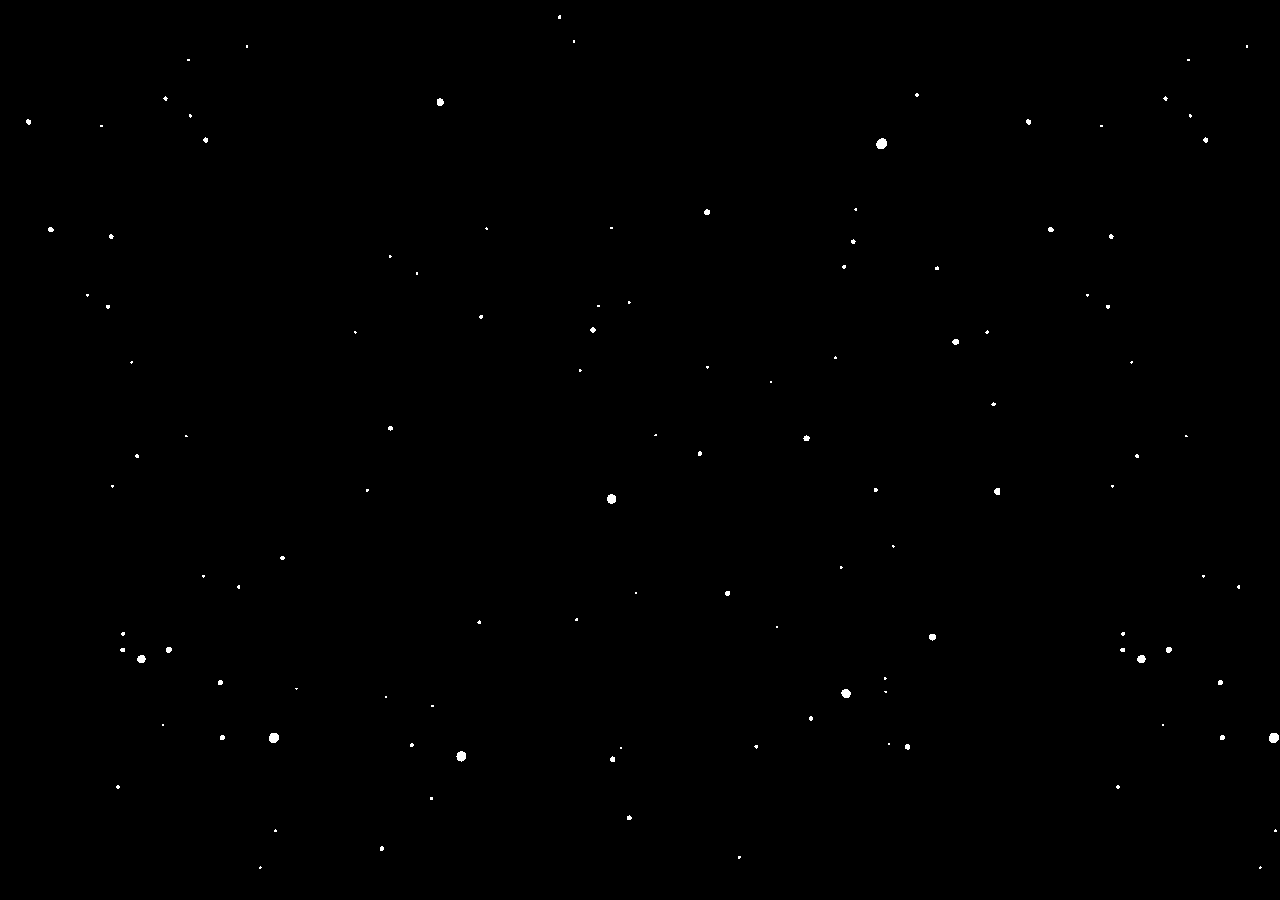
<file: index.html>
<!DOCTYPE html>
<html lang="en">
<head>
    <meta charset="UTF-8">
    <meta name="viewport" content="width=device-width, initial-scale=1.0">
    <meta http-equiv="X-UA-Compatible" content="ie=edge">
    <link rel="stylesheet" href="clock.css">
    <title>Analogue Clock</title>
</head>
<body>
    <canvas id="canvas" width="500" height="500"></canvas>

    <script src="clock.js"></script>
</body>
</html>
</file>
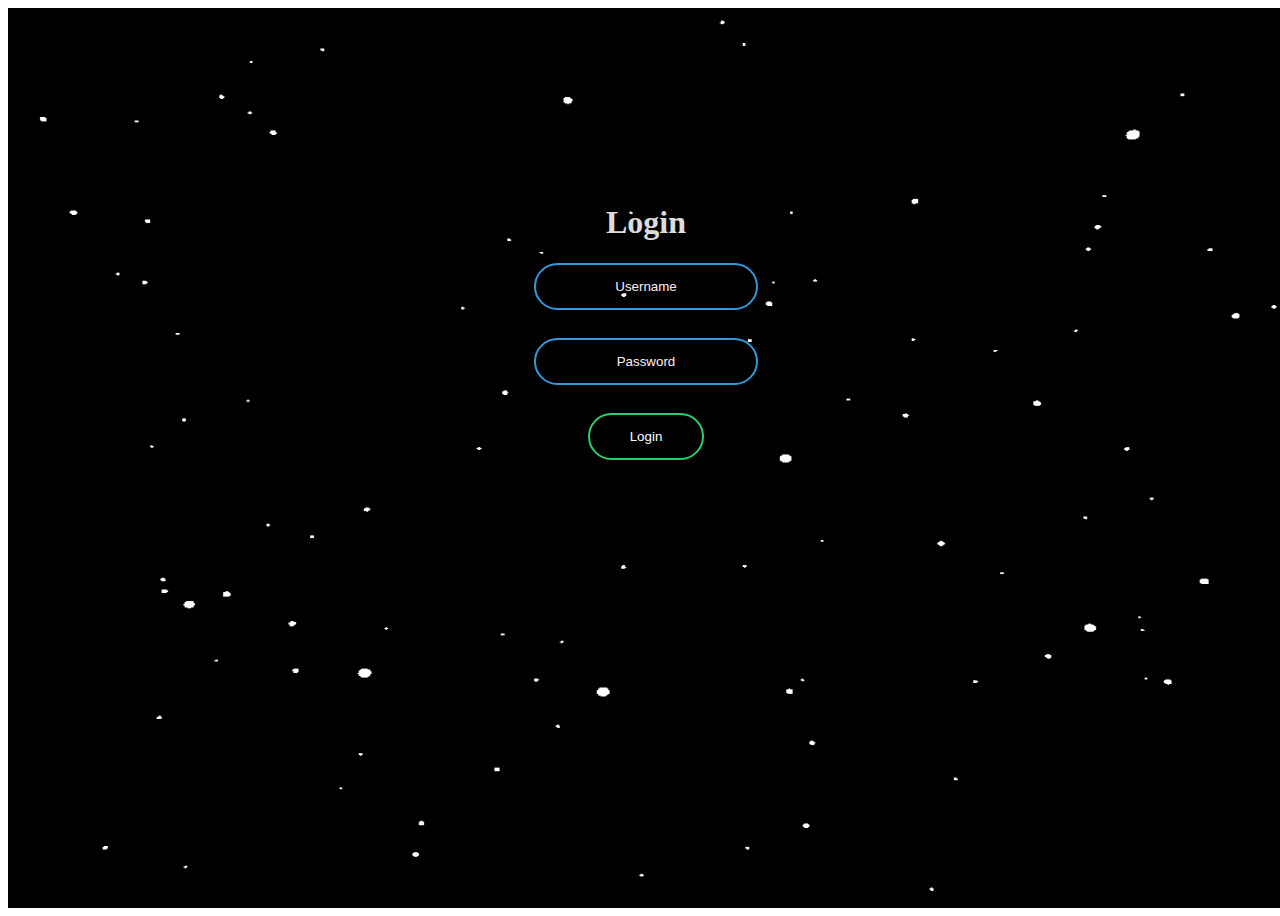
<file: project1/index.html>
<!DOCTYPE html>
<html>
    <head>
        <meta charset="utf-8" name="viewport" content="width=device-width,initial-scale=1.0">
        <link rel="stylesheet" href="style.css">
        <title>My Login Page</title>
    </head>
    <body>
        <div class = "hero">
        <img src="stars.gif">
        <form class = "login" action="#" method="POST">
            <h1>Login</h1>
            <input type="text" name="" placeholder="Username"><br>
            <input type="password" name="" placeholder="Password"><br>
            <input type="submit" class="sub" name="" value="Login">
        </form>
        </div>
    </body>
</html>
</file>
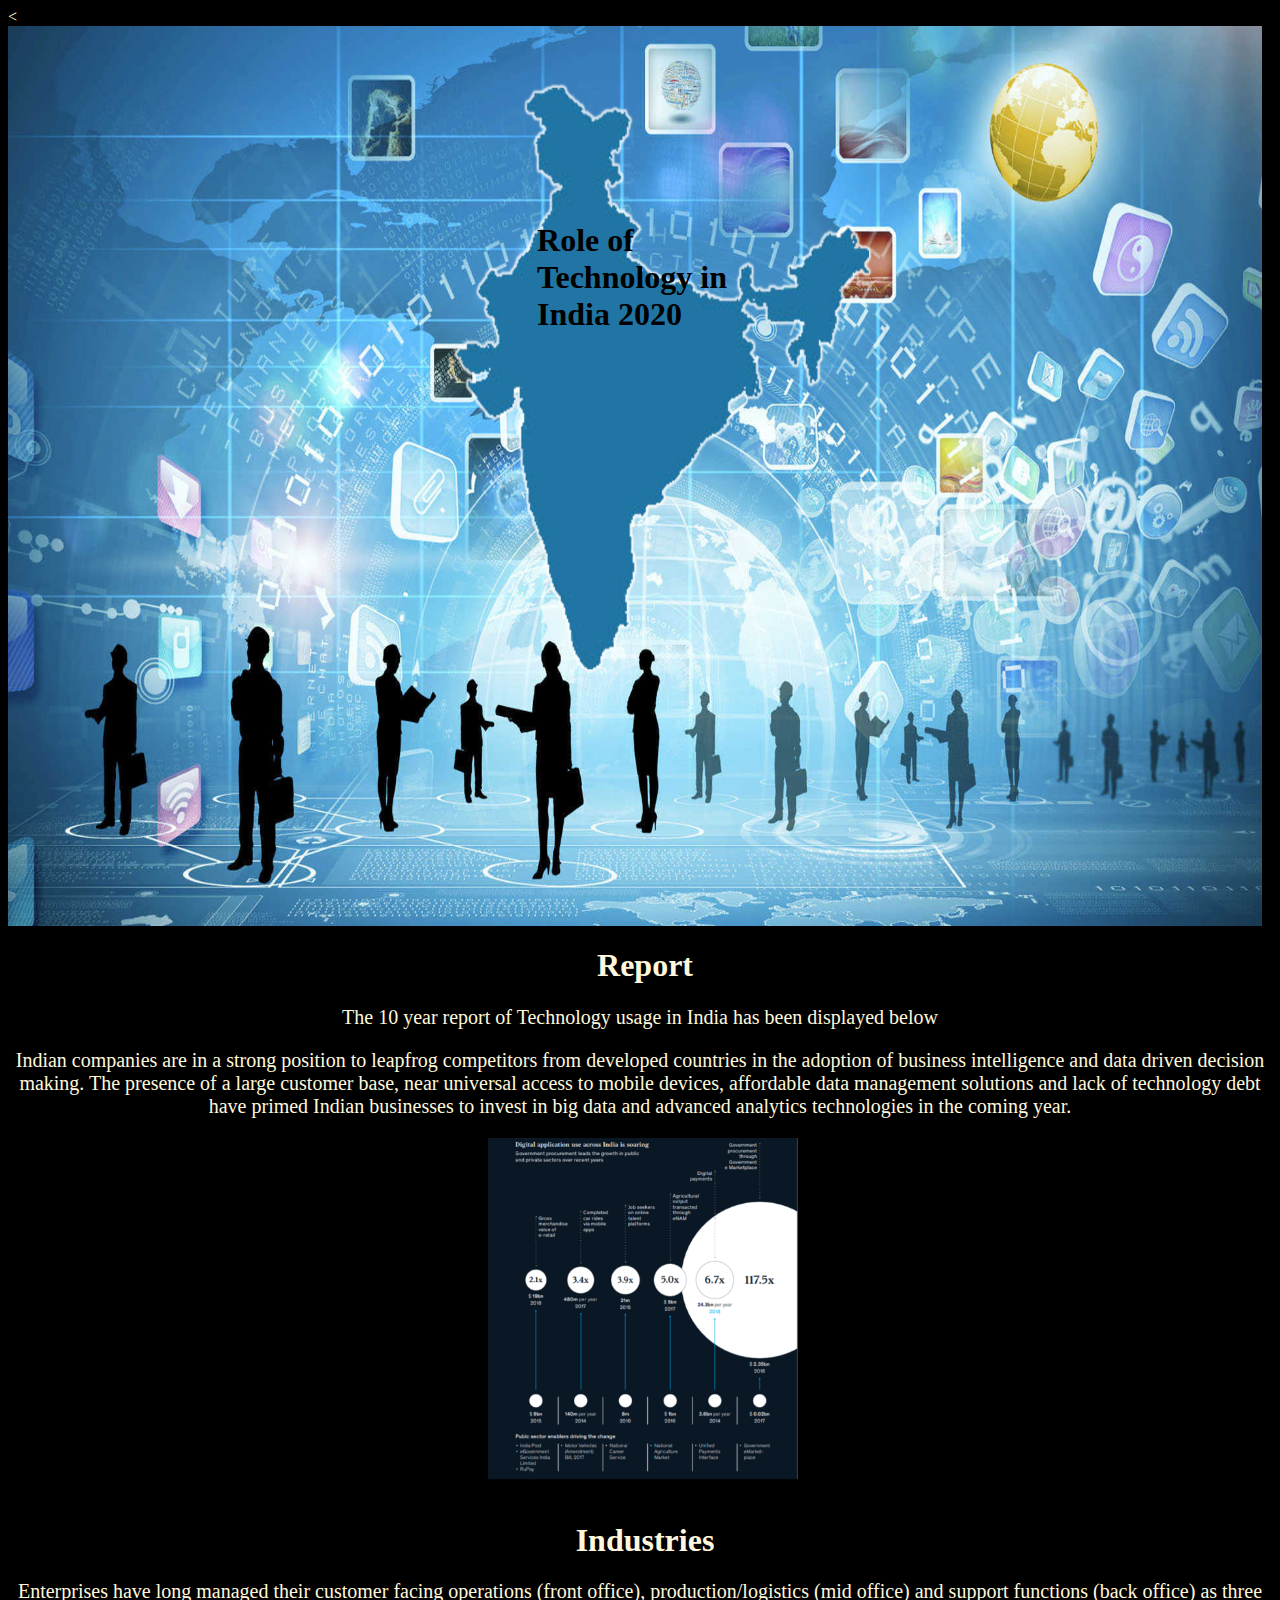
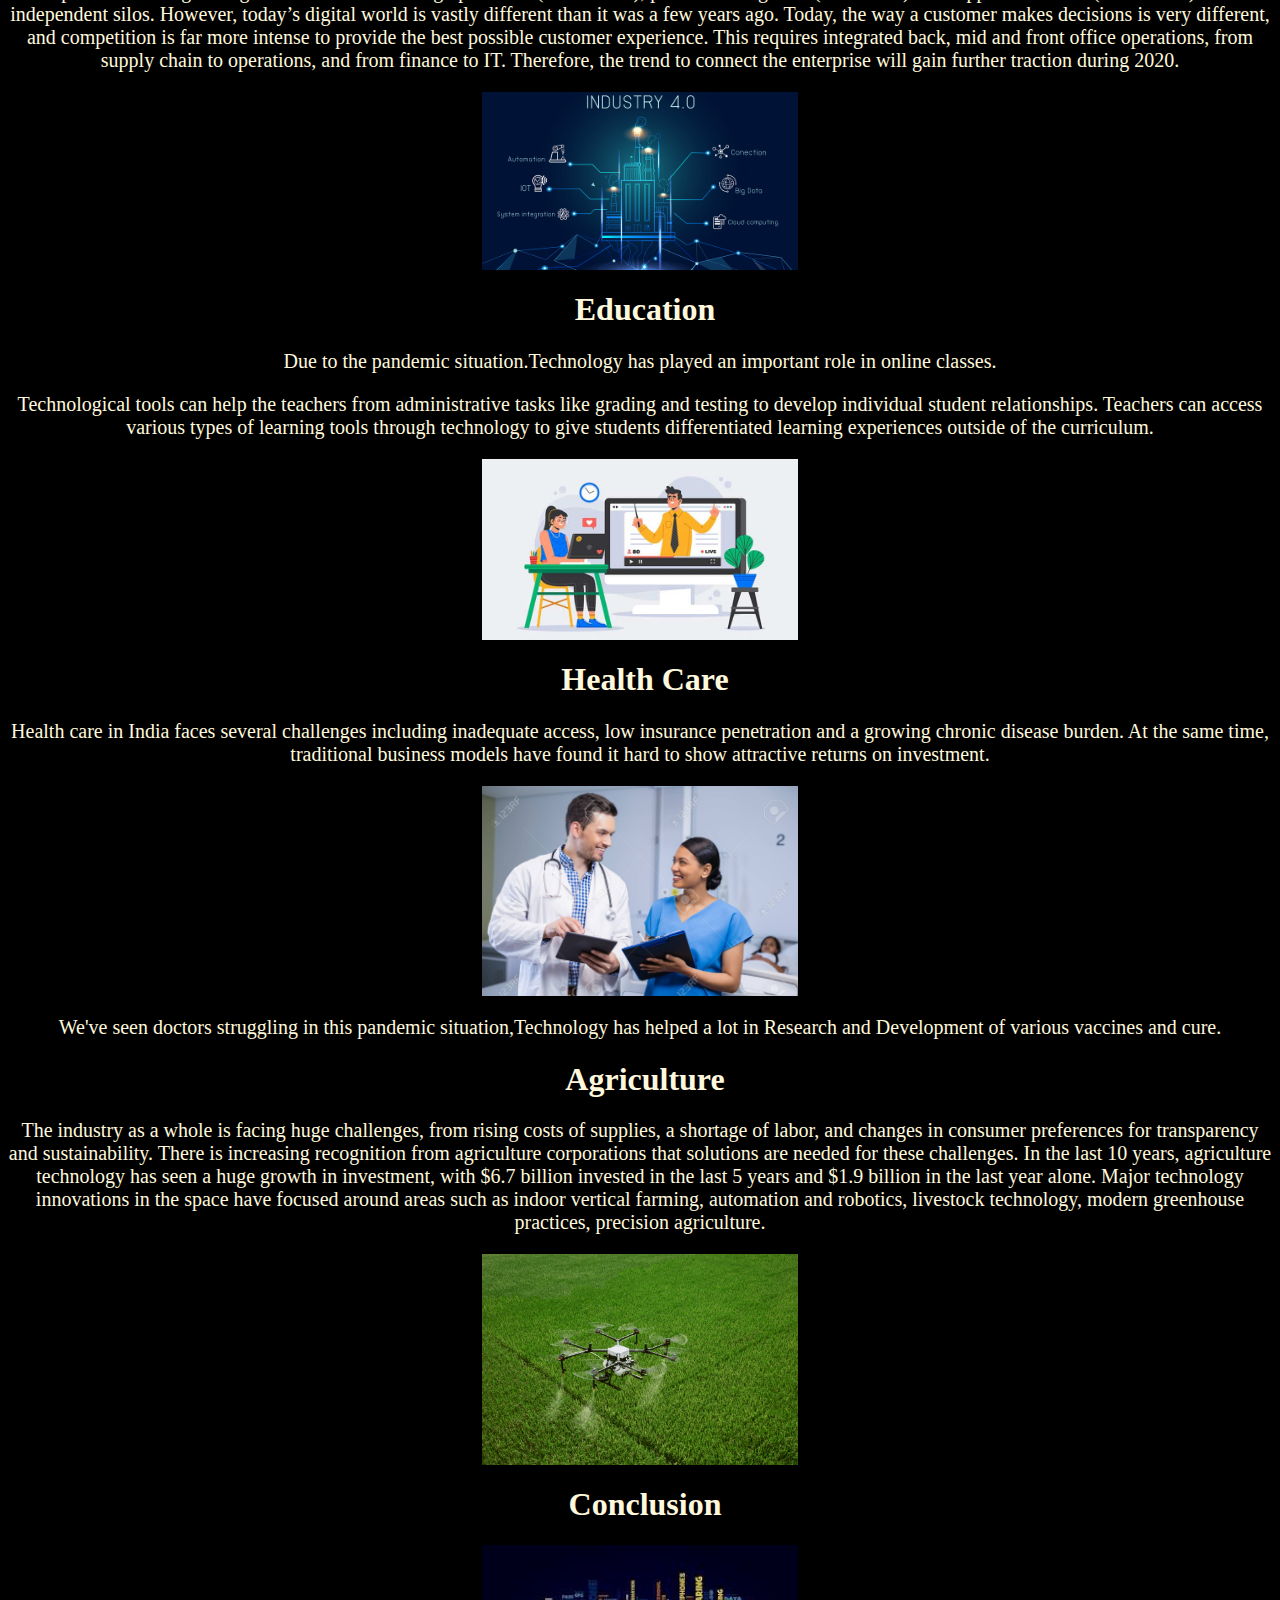
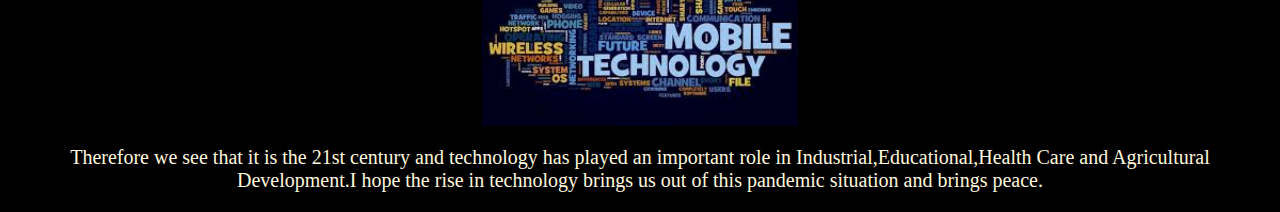
<file: Role_India/index.html>
<!DOCTYPE html>
<html>
    <head>
        <meta charset="utf-8" name="viewport" content="width=device-width,initial-scale=1.0">
    <<link rel="stylesheet" href="style.css">
        <title>Role of Technology in India 2020</title>
    </head>
    <body>
        <div class = "hero">
        <img src="BigI.jpg">
        <form class = "login" action="#" method="POST">
            <h1>Role of Technology in India 2020</h1>
        </form>
        </div>
        <div class = "Report">
            <h1>Report</h1>
            <p>The 10 year report of Technology usage in India has been displayed below</p>
            <p> Indian companies are in a strong position to leapfrog competitors from developed countries in the adoption of business intelligence and data driven decision making. The presence of a large customer base, near universal access to mobile devices, affordable data management solutions and lack of technology debt have primed Indian businesses to invest in big data and advanced analytics technologies in the coming year.</p>
            <img src="report.png">
        <div class = "Industrial">
        <h1>Industries</h1>
        <p>Enterprises have long managed their customer facing operations (front office), production/logistics (mid office) and support functions (back office) as three independent silos. However, today’s digital world is vastly different than it was a few years ago. Today, the way a customer makes decisions is very different, and competition is far more intense to provide the best possible customer experience. This requires integrated back, mid and front office operations, from supply chain to operations, and from finance to IT. Therefore, the trend to connect the enterprise will gain further traction during 2020.</p>
        <img src="ind.png">
        <div class = "Education">
            <h1>Education</h1>
            <p>Due to the pandemic situation.Technology has played an important role in online classes.</p>
            <p>Technological tools can help the teachers from administrative tasks like grading and testing to develop individual student relationships. Teachers can access various types of learning tools through technology to give students differentiated learning experiences outside of the curriculum.</p>
            <img src="education.jpg">
        <div class = "Education">
            <h1>Health Care</h1>
            <p>Health care in India faces several challenges including inadequate access, low insurance penetration and a growing chronic disease burden. At the same time, traditional business models have found it hard to show attractive returns on investment.</p>
            <img src="healthcare.jpg">
            <p>We've seen doctors struggling in this pandemic situation,Technology has helped a lot in Research and Development of various vaccines and cure.</p>
            <div class = "Education">
                <h1>Agriculture</h1>
                <p> The industry as a whole is facing huge challenges, from rising costs of supplies, a shortage of labor, and changes in consumer preferences for transparency and sustainability. There is increasing recognition from agriculture corporations that solutions are needed for these challenges. In the last 10 years, agriculture technology has seen a huge growth in investment, with $6.7 billion invested in the last 5 years and $1.9 billion in the last year alone. Major technology innovations in the space have focused around areas such as indoor vertical farming, automation and robotics, livestock technology, modern greenhouse practices, precision agriculture.</p>
                <img src="agriculture.jpg">
                <div class = "Education">
                    <h1>Conclusion</h1>
                    <img src="rt1.jpg">
                    <p>Therefore we see that it is the 21st century and technology has played an important role in Industrial,Educational,Health Care and Agricultural Development.I hope the rise in technology brings us out of this pandemic situation and brings peace.</p>
        </div>
    </body>
</html>
</file>
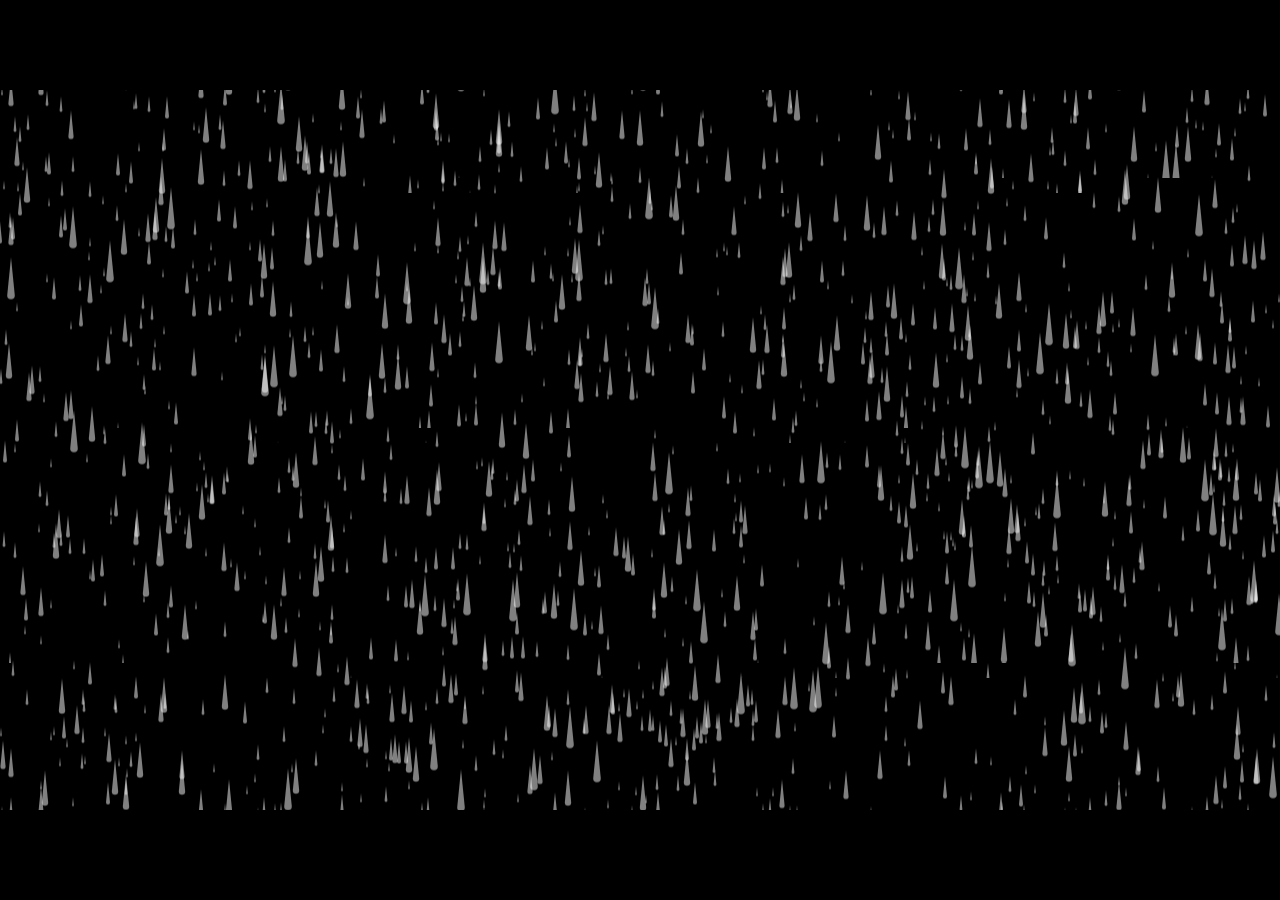
<file: index1.html>
<html><head>
    <title>Raining with Thunder</title>
    <style>body {
        margin:0;
        background: #000;
    }
    canvas {
        background:url('https://i.postimg.cc/6q3KG8Hw/maxresdefault.jpg');
        background-size: cover;
        background-repeat: no-repeat;
        background-position: center center;  
    }
</style>

</head><body  onresize='_pexresize()'>
    <canvas id='canvas' width='1280' height='720'></canvas>
    <script>
        var canvas = document.getElementById('canvas');
        var ctx = canvas.getContext('2d');


        var stgw = 1280;
        var stgh = 720;


        var loffset = 0;
        var toffset = 0;

        function _pexresize() {
            var cw = window.innerWidth;
            var ch = window.innerHeight;
            if (cw<=ch*stgw/stgh) {
                loffset = 0;
                toffset = Math.floor(ch-(cw*stgh/stgw))/2;
                canvas.style.width = cw + "px";
                canvas.style.height = Math.floor(cw*stgh/stgw) + "px";
            } else {
                loffset = Math.floor(cw-(ch*stgw/stgh))/2;
                toffset = 0;
                canvas.style.height = ch + "px";
                canvas.style.width = Math.floor(ch*stgw/stgh) + "px";
            }
            canvas.style.marginLeft = loffset +"px";
            canvas.style.marginTop = toffset +"px";
        }
        _pexresize();

        var count = 100;
        var lcount = 6;

        var layer = [];
        var layery = [];

        ctx.fillStyle = "rgba(255,255,255,0.5)";
        for (var l=0;l<lcount;l++) {
            ctx.clearRect(0,0,stgw,stgh);
            for (var i=0;i<count*(lcount-l)/1.5;i++) {
                var myx = Math.floor(Math.random()*stgw);
                var myy = Math.floor(Math.random()*stgh);
                var myh = l*6+8;
                var myw = myh/10;
                ctx.beginPath();
                ctx.moveTo(myx,myy);
                ctx.lineTo(myx+myw,myy+myh);
                ctx.arc(myx, myy+myh, myw, 0, 1 * Math.PI);
                ctx.lineTo(myx-myw,myy+myh);
                ctx.closePath();
                ctx.fill();
            }
            layer[l] = new Image();
            layer[l].src = canvas.toDataURL("image/png");
            layery[l] = 0;
        }



        var stt = 0;
        var str = Date.now()+Math.random()*4000;
        var stact = false;

        function animate() {
            ctx.clearRect(0,0,stgw,stgh);

            for (var l=0;l<lcount;l++) {
                layery[l] += (l+1.5)*5;
                if (layery[l]>stgh) {

                    layery[l] =layery[l]-stgh;
                }
                ctx.drawImage(layer[l],0,layery[l]);
                ctx.drawImage(layer[l],0,layery[l]-stgh);
            }
            if (Date.now()>str) {
                stact = true;
            }
            if (stact) {
                stt++;
                if (stt<5+Math.random()*10) {
                    var ex = stt/30;
                } else {
                    var ex = (stt-10)/30;
                }
                if (stt>20) {
                    stt = 0;
                    stact = false;
                    str = Date.now()+Math.random()*8000+2000;
                }

                ctx.fillStyle = "rgba(255,255,255,"+ex+")";
                ctx.fillRect(0,0,stgw,stgh);
            }
            window.requestAnimationFrame(animate);
        }


        animate();
    </script>

</body></html>
</file>
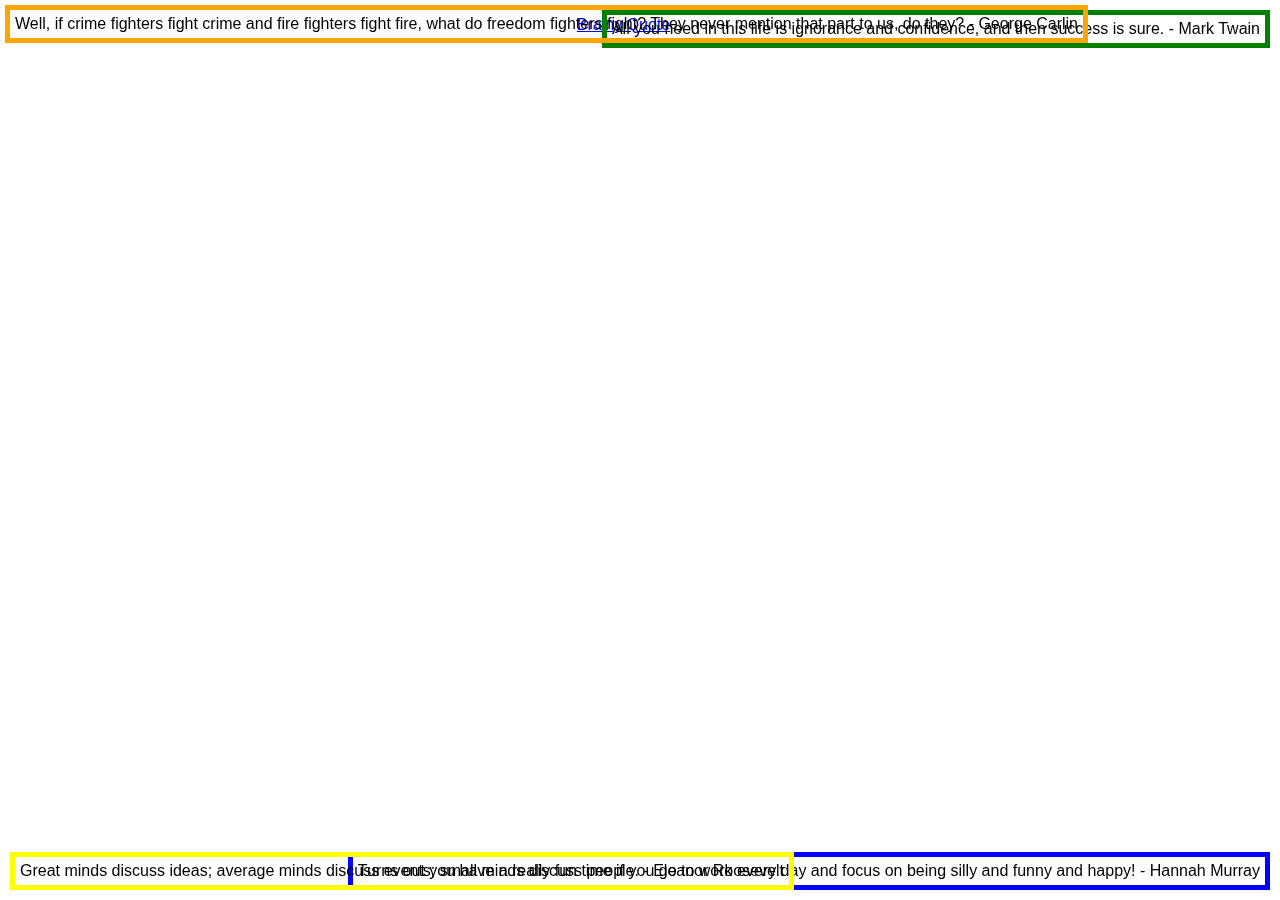
<file: test2.html>
<!DOCTYPE html>
<html>
<head>
  <title>Blocks</title>
  <!-- Do not change this file - add your CSS styling 
       rules to the blocks.css file included below -->
  <link type="text/css" rel="stylesheet" href="blocks.css">
</head>
<body>
<div id="one">
Turns out you have a really fun time if you 
go to work every day and focus on being 
silly and funny and happy! - Hannah Murray
</div>
<div id="two">
All you need in this life is ignorance and confidence, 
and then success is sure. - Mark Twain
</div>
<div id="three">
Well, if crime fighters fight crime and fire fighters 
fight fire, what do freedom fighters fight? They never 
mention that part to us, do they? - George Carlin
</div>
<div id="four">
Great minds discuss ideas; average minds discuss events;
small minds discuss people. - Eleanor Roosevelt
</div>
<p id="link">
<a href="https://www.brainyquote.com/" target="_blank">
Brainy Quote
</a>
</p>
</body>
</html>
</file>
<file: clock.css>
body{
    background-image: url("stars.gif");
}

#canvas{
    margin-left: 355px;
    margin-top: 50px;
}
</file>
<file: project1/style.css>
.hero ,.hero img   
{   
   height: 100vh;
   width: 100vw;
   position: relative;
}
.login
{
    width:300px;
    left: 35%;
    top: 15%;
    position:absolute;
    padding:40px;

}
.hero .login h1{
    text-align: center;
    color: gainsboro;
    height: auto;
    width: auto;
}
.hero .login input[type="text"],.hero .login input[type="password"] 
{
  border:0;
  background: none;
  display: block;
  margin: 5px auto;
  text-align: center;
  border: 2px solid #3498db;
  padding: 14px 10px;
  width: 200px;
  outline: none;
  color: white;
  border-radius: 24px;
  transition: 0.25s;
}
.hero .login .sub
{
    border:0;
  background: none;
  display: block;
  margin: 5px auto;
  text-align: center;
  border: 2px solid #2ecc71;
  padding: 14px 40px;
  outline: none;
  color: white;
  border-radius: 24px;
  transition: 0.25s;
  cursor: pointer;
}
.hero .login input[type="text"]:focus,.hero .login input[type="password"]:focus
{
    width:250px;
    border-color: lime;
}
.hero .login input[type="submit"]:hover
{
    background-color: green;
}
::placeholder
{
    color: lavenderblush;
    opacity: 2;
}
</file>
<file: Role_India/style.css>
body{
    background-color: black;
    color: cornsilk;
}
.hero ,.hero img
{
   height: 100vh;
   width: 98vw;
   position: relative;
}
.login
{
    width:300px;
    left: 35%;
    top: 15%;
    position:absolute;
    padding:40px;

}
.hero .login h1{
    
    color:black;
    width:200px;
    margin-left: 50px;
}
.Industrial h1{
    text-align: center;
    margin-left: 10px;
}

.Industrial p{
    font-size: 20px;
    text-align: justify;
}

.Industrial img
{
    display: block;
  margin-left: auto;
  margin-right: auto;
  width: 25%;
}
.Report h1{
    text-align: center;
    margin-left: 10px;
}

.Report p{
    font-size: 20px;
    text-align: center;
}

.Report img
{
    display: block;
  margin-left: auto;
  margin-right: auto;
  width: 25%;
}
.Education h1{
    text-align: center;
    margin-left: 10px;
}

.Education p{
    font-size: 20px;
    text-align: center;
}

.Education img
{
    display: block;
  margin-left: auto;
  margin-right: auto;
  width: 25%;
}
</file>
<file: blocks.css>
body {
    font-family: "Helvetica Neue", Helvetica, Arial, sans-serif;
}

#one {
    border:5px solid blue;
    padding: 5px;
    margin: 5px;
    position: fixed;
    bottom: 5px;
    right: 5px;
}
#two
{
    border:5px solid green;
    padding: 5px;
    margin: 5px;
    position: fixed;
    top: 5px;
    right: 5px;
}
#three
{
    border:5px solid orange;
    padding: 5px;
    position: fixed;
    top:5px;
    left: 5px;

}
#four
{
    border:5px solid yellow;
    padding:5px;
    margin:5px;
    position: fixed;
    bottom:5px;
    left:5px;
}
a{
    margin:45%;
}
</file>
